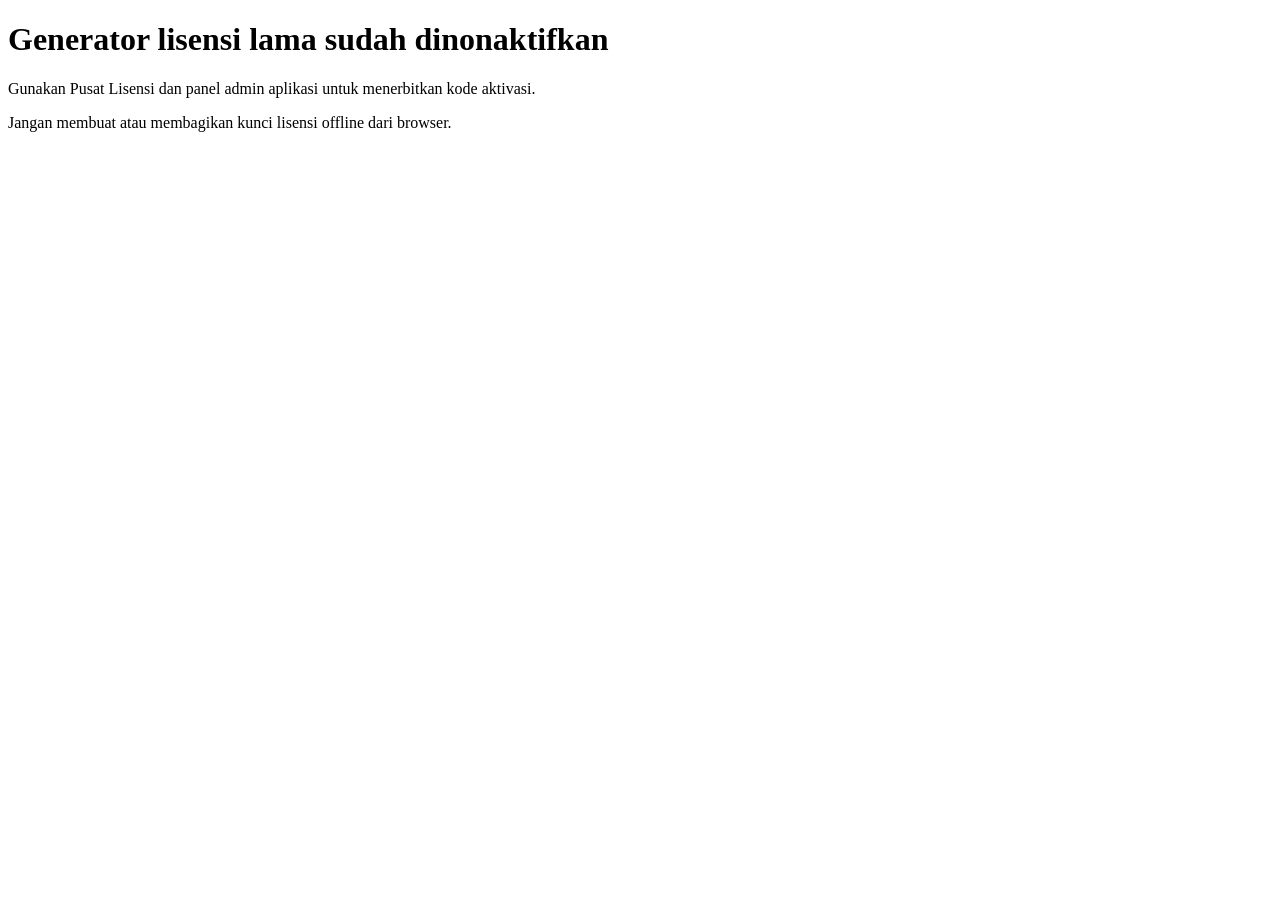
<file: tools/license-gen.html>
<!doctype html>
<html lang="id">
<head><meta charset="utf-8"><title>Legacy License Generator</title></head>
<body>
  <h1>Generator lisensi lama sudah dinonaktifkan</h1>
  <p>Gunakan Pusat Lisensi dan panel admin aplikasi untuk menerbitkan kode aktivasi.</p>
  <p>Jangan membuat atau membagikan kunci lisensi offline dari browser.</p>
</body>
</html>
</file>
